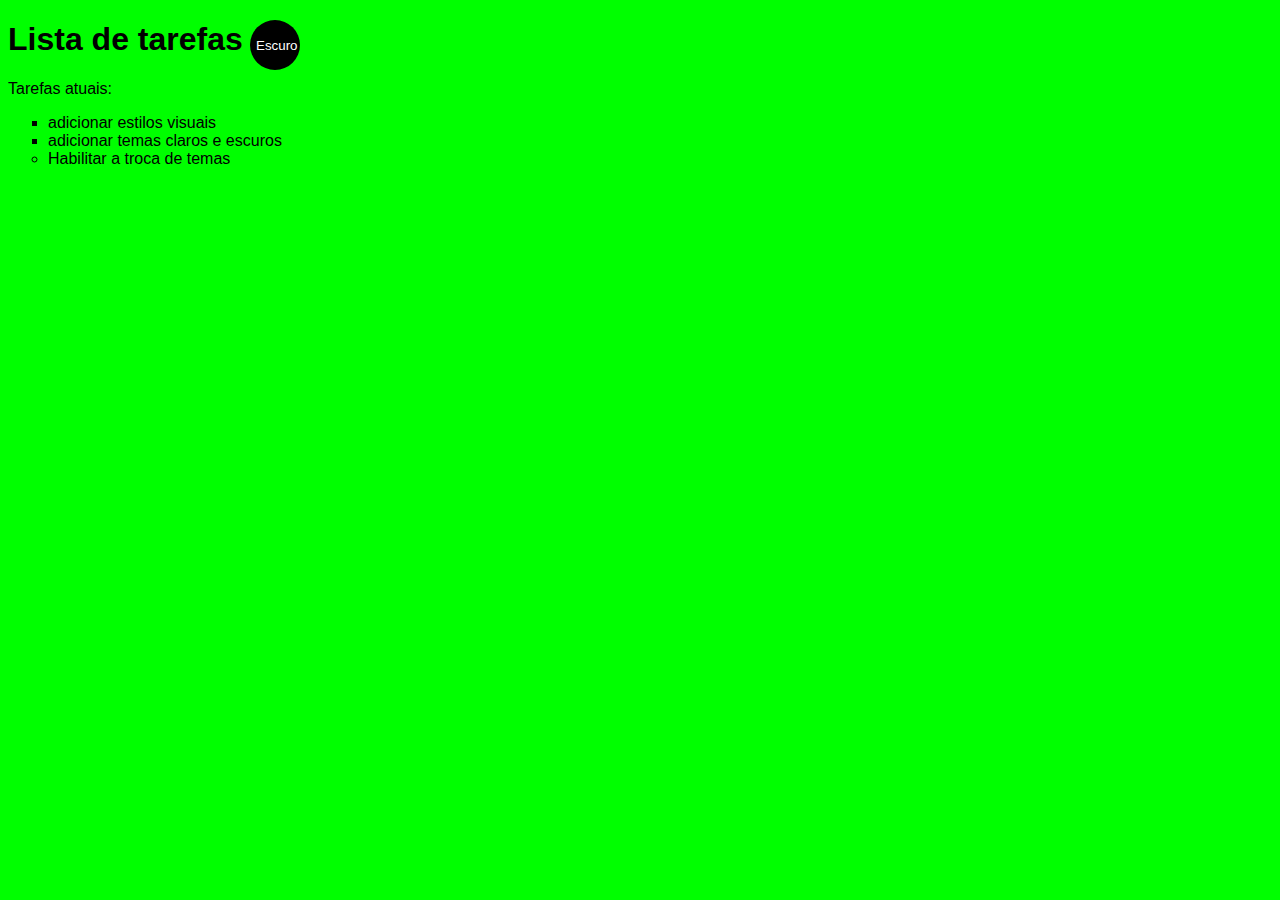
<file: Site/index.html>
<!DOCTYPE html>
<html lang="pt-br">
<head>
    <meta charset="UTF-8">
    <meta http-equiv="X-UA-Compatible" content="IE=edge">
    <meta name="viewport" content="width=device-width, initial-scale=1.0">
    <title>Simple website</title>
    <link rel="stylesheet" href="main.css">
</head>
<body class="light-theme">
    <h1>Lista de tarefas</h1>
    <p id="msg">Tarefas atuais:</p>    
    <ul>
        <li class="list">adicionar estilos visuais</li>
        <li class="list">adicionar temas claros e escuros</li>
        <li>Habilitar a troca de temas</li>
    </ul>
    <div>
        <button class="btn">Escuro</button>
    </div>
    <script src="app.js"></script>
    <noscript>Você precisa habilitar JavaScript para ver este site completo.</noscript>
</body>
</html>
</file>
<file: Site/main.css>
:root {
    --green: #00FF00;
    --white: #ffffff;
    --black: #000000;
}

*{
    color: var(--fontColor);
    font-family: Arial, Helvetica, sans-serif;
}

body {
    background: var(--bg);
}

ul {
    font-family: Arial, Helvetica, sans-serif;
}li {
    list-style: circle;
}

.list {
    list-style: square;
}

.light-theme {
    --bg: var(--green);
    --fontColor: var(--black);
    --btnBg: var(--black);
    --btnFontColor: var(--white);
}

.dark-theme {
    --bg: var(--black);
    --fontColor: var(--green);
    --btnBg: var(--white);
    --btnFontColor: var(--black);
}

.btn {
    position: absolute;
    top: 20px;
    left: 250px;
    height: 50px;
    width: 50px;
    border-radius: 50%;
    border: none;
    color: var(--btnFontColor);
    background-color: var(--btnBg);
}

.btn:focus {
    outline-style: none;
}
</file>
